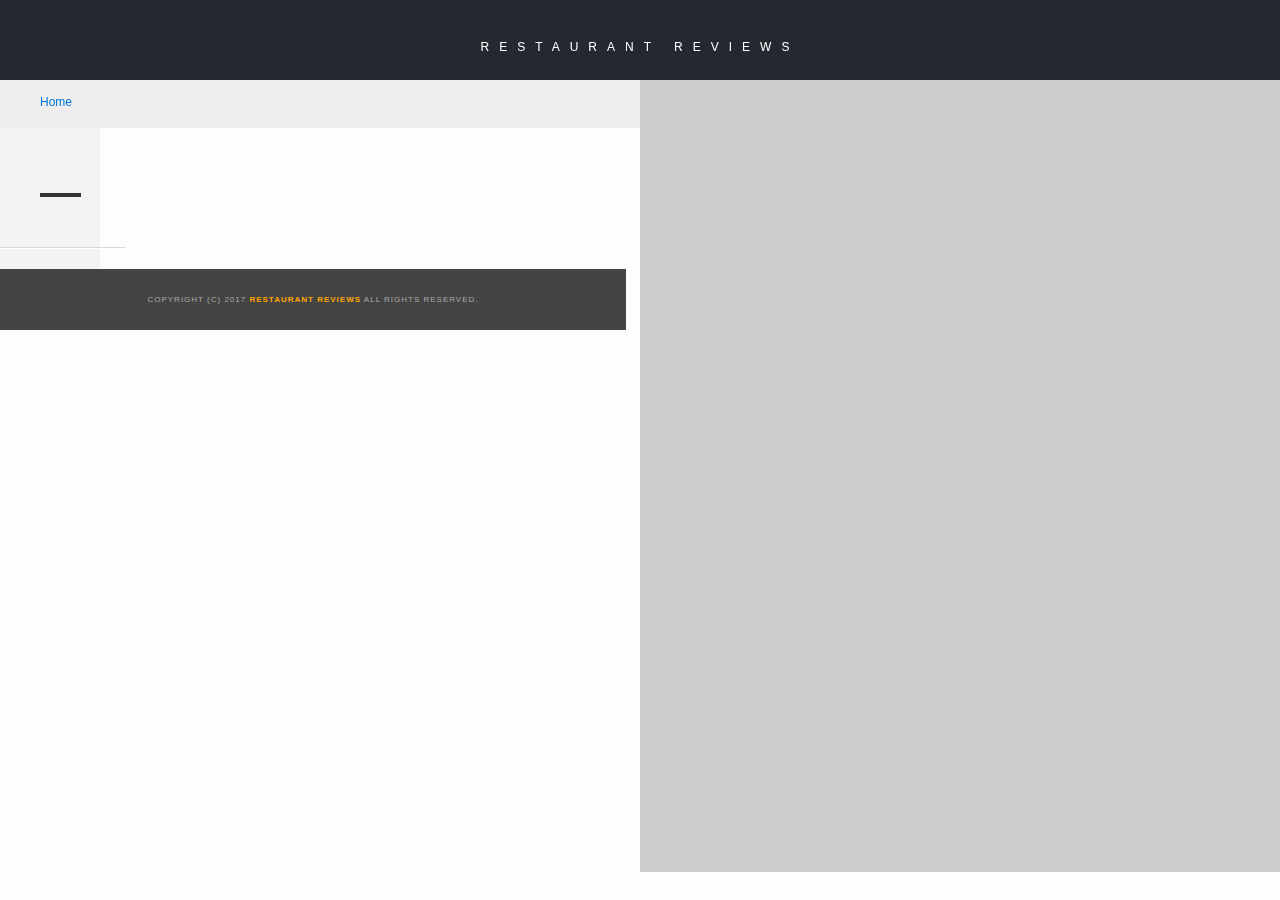
<file: restaurant.html>
<!DOCTYPE html>
<html>

<head>
  <!-- Normalize.css for better cross-browser consistency -->
  <link rel="stylesheet" src="//normalize-css.googlecode.com/svn/trunk/normalize.css" />
  <!-- Main CSS file -->
  <link rel="stylesheet" href="css/styles.css" type="text/css">
  <meta name="viewport" content="width=device-width, initial-scale=1">
  <title>Restaurant Info</title>
</head>

<body class="inside">
  <!-- Beginning header -->
  <header>
    <!-- Beginning nav -->
    <nav>
      <h1><a href="/">Restaurant Reviews</a></h1>
    </nav>
    <!-- Beginning breadcrumb -->
    <ul id="breadcrumb" aria-label="breadcrumb" role="navigation">
      <li><a href="/">Home</a></li>
    </ul>
    <!-- End breadcrumb -->
    <!-- End nav -->
  </header>
  <!-- End header -->

  <!-- Beginning main -->
  <main id="maincontent">
    <!-- Beginning map -->
    <section id="map-container" aria-label="Map of restaurants" role="application">
      <div id="map"></div>
    </section>
    <!-- End map -->
    <!-- Beginning restaurant -->
    <section id="restaurant-container" tabindex="0" aria-label="Restaurant information">
      <h2 id="restaurant-name" tabindex="0"></h2>
      <img id="restaurant-img" tabindex="0">
      <p id="restaurant-cuisine" tabindex="0"></p>
      <p id="restaurant-address" tabindex="0"></p>
      <table id="restaurant-hours" tabindex="0"></table>
    </section>
    <!-- end restaurant -->
    <!-- Beginning reviews -->
    <section id="reviews-container">
      <ul id="reviews-list" tabindex="0"></ul>
    </section>
    <!-- End reviews -->
  </main>
  <!-- End main -->

  <!-- Beginning footer -->
  <footer id="footer">
    Copyright (c) 2017 <a href="/"><strong>Restaurant Reviews</strong></a> All Rights Reserved.
  </footer>
  <!-- End footer -->
  <script src="https://unpkg.com/leaflet@1.3.1/dist/leaflet.js" integrity="sha512-/Nsx9X4HebavoBvEBuyp3I7od5tA0UzAxs+j83KgC8PU0kgB4XiK4Lfe4y4cgBtaRJQEIFCW+oC506aPT2L1zw==" crossorigin=""></script>
  <!-- Beginning scripts -->
  <!-- Database helpers -->
  <script type="text/javascript" src="js/dbhelper.js"></script>
  <!-- Service Worker -->
  <script type="application/javascript" charset="utf-8" src="js/swregister.js"></script>
  <!-- Main javascript file -->
  <script type="text/javascript" src="js/restaurant_info.js"></script>
  <!-- Google Maps -->
  <script async defer src="https://maps.googleapis.com/maps/api/js?key=AIzaSyARoGtY5e5g-ZFJmDJ0Ve81QTIBFBl3fqY&libraries=places&callback=initMap"></script>
  <!-- End scripts -->

</body>

</html>
</file>
<file: css/styles.css>
@charset "utf-8";
/* CSS Document */

body,
td,
th,
p {
	font-family: Arial, Helvetica, sans-serif;
	font-size: 16px;
	color: #333;
	line-height: 1.4;
	text-align: left;
}

body {
	background-color: #fdfdfd;
	margin: 0;
	position: relative;
}

ul,
li {
	font-family: Arial, Helvetica, sans-serif;
	font-size: 0.75rem;
	color: #333;
}

a {
	color: orange;
	text-decoration: none;
}

a:hover,
a:focus {
	color: #3397db;
	text-decoration: none;
}

a img {
	border: none 0 #fff;
}

h1,
h2,
h3,
h4,
h5,
h6 {
  font-family: Arial, Helvetica, sans-serif;
  margin: 0 0 1.25rem;
}

article,
aside,
canvas,
details,
figcaption,
figure,
footer,
header,
hgroup,
menu,
nav,
section {
	display: block;
}

#maincontent {
  background-color: #f3f3f3;
  min-height: 100%;
}

#footer {
  background-color: #444;
  color: #aaa;
  font-size: 0.5rem;
  letter-spacing: 0.0625rem;
  padding: 1.5625rem;
  text-align: center;
  text-transform: uppercase;
}

/* ====================== Navigation ====================== */
nav {
	display: flex;
	align-items: center;
  width: 100%;
  height: 5rem;
  background-color: #252831;
  text-align: center;
}

nav h1 {
  margin: auto;
}

nav h1 a {
  color: #fff;
  font-size: 0.75rem;
  font-weight: 200;
  letter-spacing: 0.625rem;
  text-transform: uppercase;
}
#breadcrumb {
    padding: 0.625rem 2.5rem 1rem;
    list-style: none;
    background-color: #eee;
    font-size: 1rem;
    margin: 0;
}

/* Display list items side by side */
#breadcrumb li {
    display: inline;
}

/* Add a slash symbol (/) before/behind each list item */
#breadcrumb li+li:before {
    padding: 8px;
    color: black;
    content: "/\00a0";
}

/* Add a color to all links inside the list */
#breadcrumb li a {
    color: #0275d8;
    text-decoration: none;
}

/* Add a color on mouse-over */
#breadcrumb li a:hover {
    color: #01447e;
    text-decoration: underline;
}

/* ====================== Map ====================== */
#map {
  height: 25rem;
  width: 100%;
  background-color: #ccc;
}

/* ====================== Restaurant Filtering ====================== */
.filter-options {
  width: 100%;
  height: auto;
  background-color: #3397DB;
  align-items: center;
	text-align: center;
}

.filter-options h2 {
  color: white;
  font-size: 0.75rem;
  font-weight: normal;
  line-height: 1;
  margin: 0 0.625rem;
	padding-top: 1rem;
}

.filter-options select {
  background-color: white;
  border: 0.0625rem solid #fff;
  font-family: Arial,sans-serif;
  font-size: 0.75rem;
  height: 2.1875rem;
  letter-spacing: 0;
  margin: 0.625rem;
  padding: 0 0.625rem;
  width: 12.5rem;
}

/* ====================== Restaurant Listing ====================== */
#restaurants-list {
	display: flex;
	flex-wrap: wrap;
	align-items: center;
	justify-content: center;
  background-color: #f3f3f3;
  list-style: outside none none;
  margin: 0;
  padding: 1.875rem 1rem 3.75rem;
  text-align: center;
}

#restaurants-list li {
	display: flex;
	flex-direction: column;
	align-items: center;
  background-color: #fff;
  border: 0.125rem solid #ccc;
  font-family: Arial,sans-serif;
  margin: 1rem auto;
  min-height: 23.75rem;
  padding: 0 0 1rem;
  text-align: center;
  max-width: 85%;
}

#restaurants-list .restaurant-img {
  background-color: #ccc;
  display: block;
  margin: 0;
  max-width: 100%;
  min-height: auto;
	min-width: 100%;
}

#restaurants-list li h1 {
  color: #f18200;
  font-family: Arial,sans-serif;
  font-size: 0.875rem;
  font-weight: 200;
  letter-spacing: 0;
  line-height: 1.3;
  margin: 1.25rem 0 0.625rem;
  text-transform: uppercase;
	padding: 0 1.25rem;
	height: 1.5625rem;
}

#restaurants-list p {
  margin: 0;
  font-size: 1rem;
	padding: 0 1.25rem;
	width: 95%;
}

#restaurants-list li a {
  background-color: orange;
  border-bottom: 0.1875rem solid #eee;
  color: #fff;
  display: inline-block;
  font-size: 0.875rem;
  margin: 1rem 0 0;
  padding: 0.625rem 1.875rem 0.625rem;
  text-align: center;
  text-decoration: none;
  text-transform: uppercase;
	width: 33%;
}

/* ====================== Restaurant Details ====================== */
.inside {
	display: flex;
	flex-direction: row;
	flex-flow: wrap;
	width: 100%;
}

.inside header {
  width: 100%;
}

.inside #map-container {
position: relative;
width: 100%;
height: 16.875rem;
}

.inside #map {
  background-color: #ccc;
  height: 100%;
  width: 100%;
}

#resturant-container {
	position: relative;
	width: 100%;
}

#restaurant-name {
  color: #f18200;
  font-family: Arial,sans-serif;
  font-size: 1.25rem;
  font-weight: 200;
  letter-spacing: 0;
  margin: 1rem 0 1.875rem;
  text-transform: uppercase;
  line-height: 1.1;
}

#restaurant-img {
	width: 100%;
}

#restaurant-address {
  font-size: 0.75rem;
  margin: 0.625rem;
}

#restaurant-cuisine {
  background-color: #333;
  color: #ddd;
  font-size: 0.75rem;
  font-weight: 300;
  letter-spacing: 0.625rem;
  margin: 0 0 1.25rem;
  padding: 0.125rem 0;
  text-align: center;
  text-transform: uppercase;
}

#restaurant-container, #reviews-container {
  border-bottom: 0.0625rem solid #d9d9d9;
  border-top: 0.0625rem solid #fff;
  padding: 2.5rem 1.875rem;
}

#reviews-container {
  padding: 1.875rem 2.5rem 5rem;
}

#reviews-container h2 {
  color: #f58500;
  font-size: 1.5rem;
  font-weight: 300;
  letter-spacing: -0.0625rem;
  padding-bottom: 0.0625rem;
}

#reviews-list {
  margin: 0;
  padding: 0;
}

#reviews-list li {
  background-color: #fff;
    border: 1.25rem solid #f3f3f3;
  display: block;
  list-style-type: none;
  margin: 0 0 1.875rem;
  overflow: hidden;
  padding: 1.25rem;
  position: relative;
}

#reviews-list li p {
  margin: 0 0 0.625rem;
}

#reviews-list li p:nth-child(1) {
	width: 50%;
	font-size: 0.875rem;
	display: inline-block;
	line-height: 1;
}

#reviews-list li p:nth-child(2) {
	width: 50%;
	display: inline-block;
	font-size: 0.75rem;
	text-align: right;
	line-height: 1;
}

#reviews-list li p:nth-child(3) {
	font-size: 0.625rem;
	text-align: right;
	line-height: 1;
}

#restaurant-hours td {
  color: #666;
}

.inside #footer {
	width: 100%;
}

/* ====================== Media Queries ====================== */
@media only screen and (min-width: 1010px) {
	#restaurants-list li {
		max-width: 30%;
	}

	#restaurants-list li h1 {
		height: 2.5625rem;
		font-size: 1.25rem;
	}

	.inside header {
		position: fixed;
		top: 0;
		width: 100%;
		z-index: 5;
	}

	.inside #map-container {
		background: blue none repeat scroll 0 0;
		height: 88%;
		position: fixed;
		right: 0;
		top: 5rem;
		width: 50%;
	}

	#breadcrumb {
		width: calc(50% - 5rem);
	}

	#restaurant-img {
		width: 90%;
	}

	#restaurant-container {
		width: 45%;
		padding: 8.75rem 2.5rem 1.875rem;
	}

	#reviews-container {
		width: 45%;
		padding: 2.5rem 1.875rem;
	}

	#restaurant-cuisine {
		width: 90%;
	}

	#reviews-list li {
		width: 85%;
	}

	.inside #footer {
		bottom: 0;
		position: absolute;
		width: 45%;
	}
}

@media only screen and (max-width: 1009px) {
	nav h1 a {
		font-size: 1.625rem;
	}

	.filter-options h2 {
		font-size: 1rem;
	}

	#restaurants-list li {
		max-width: 42%;
	}

	#restaurants-list li h1 {
		font-size: 1.375rem;
		height: 2.1875rem;
	}

	#restaurants-list li p {
		font-size: 0.875rem;
	}

	#restaurants-list li a {
		font-size: 1.125rem;
		width: auto;
	}
}

@media only screen and (max-width: 615px) {
	.filter-options h2 {
		display: none;
	}

	#restaurants-list li {
		max-width: 95%;
	}

	#restaurants-list li h1 {
		font-size: 1.625rem;
	}

	#restaurants-list li p {
		font-size: 1.25rem;
	}

	#restaurants-list li a {
		font-size: 1.25rem;
		width: auto;
	}

	#footer {
		font-size: 0.75rem;
	}
}
</file>
